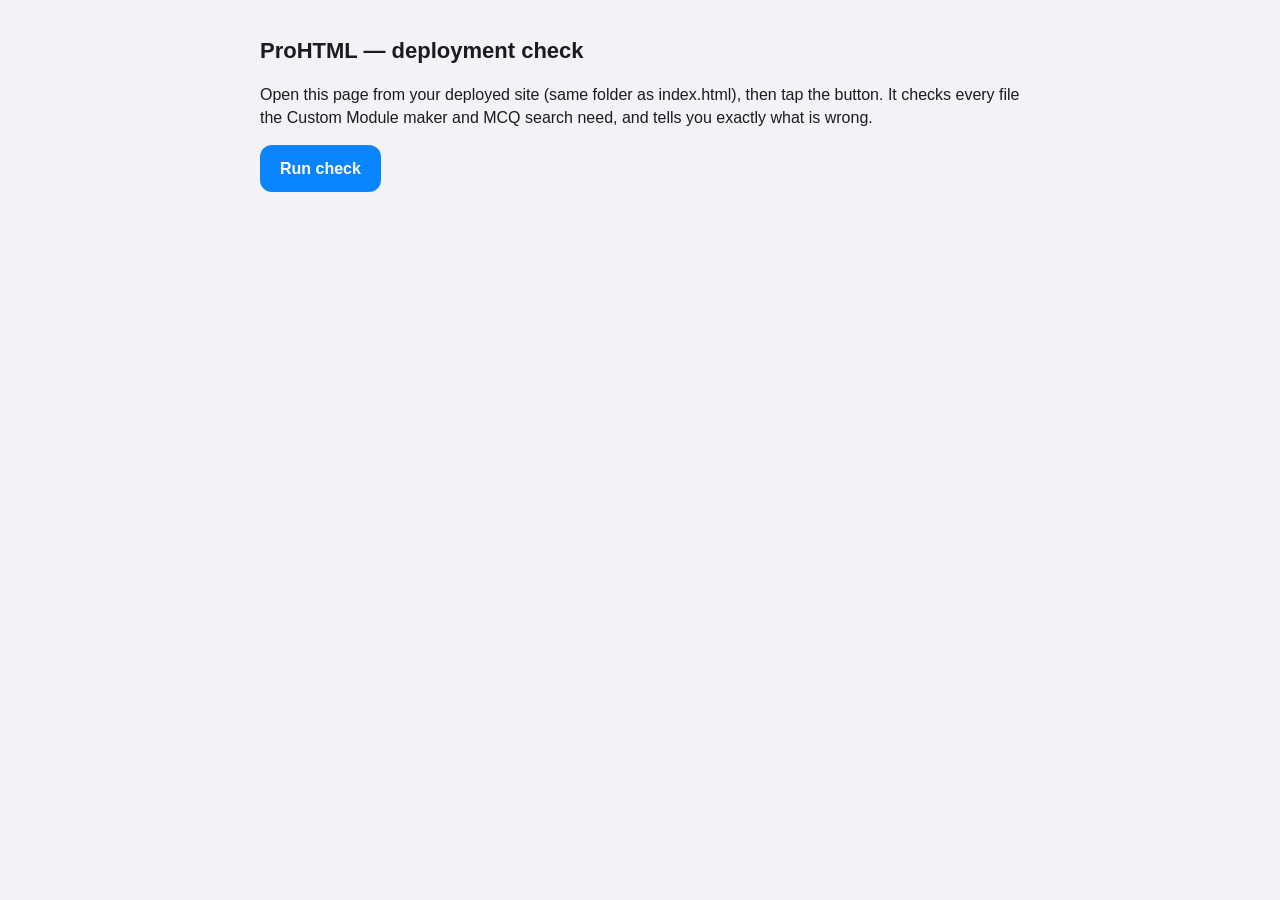
<file: diagnose.html>
<!doctype html>
<html lang="en"><head><meta charset="utf-8"><meta name="viewport" content="width=device-width,initial-scale=1">
<title>ProHTML Diagnose</title>
<style>
body{font:16px/1.45 -apple-system,Segoe UI,Roboto,sans-serif;margin:0;padding:20px;max-width:760px;margin:auto;background:#f2f2f7;color:#1c1c1e}
h1{font-size:22px}button{font:inherit;padding:12px 20px;border:0;border-radius:12px;background:#0a84ff;color:#fff;font-weight:600}
.r{background:#fff;border-radius:12px;padding:10px 14px;margin:8px 0;word-break:break-all}.ok{border-left:6px solid #30d158}.bad{border-left:6px solid #ff453a}.warn{border-left:6px solid #ff9f0a}
small{color:#6c6c70;display:block}#sum{font-weight:700;margin:14px 0}
</style></head><body>
<h1>ProHTML — deployment check</h1>
<p>Open this page from your deployed site (same folder as index.html), then tap the button. It checks every file the Custom Module maker and MCQ search need, and tells you exactly what is wrong.</p>
<button id="go">Run check</button><div id="sum"></div><div id="out"></div>
<script>
const EXPECT={"index.html": {"size": 158481, "sha256": "1422514486a7fd6b4f96e3b1794c9dff57b8ffeb4bdbc335ca2335ea54490560"}, "custom-module.html": {"size": 15395763, "sha256": "a9e4ea179815f5bf396111ba9b70422ab478d2ee772e93d1674e9fe58b943b0f"}, "sw.js": {"size": 2305, "sha256": "f9bbe63b95c2b66e5c95bc56529f1fd8daf96a32ad34bfe69b15c9f71b354477"}, "manifest.webmanifest": {"size": 475, "sha256": "3cafc190f66a87b06fb76dbc20385597c06acf421542c1ae8762a73f970b1300"}, "assets/mcq-search.js": {"size": 51681, "sha256": "c6599db0fa1f0b3430e23379b9ed7fd7495258f1883cfd87dbdf8f09f686a5de"}, "assets/mcq-search.css": {"size": 3537, "sha256": "8a649c68ca4a82dee4c884bcfc95c967b60dde98f03d4de3261f7fcaf3694bde"}, "assets/mcq-question-index.json": {"size": 2366663, "sha256": "b2518f2c1cf6f9d989667a91c77cfdae86f885d13d757832100fad4f52f1084b"}, "assets/mcq-qbank-hub-pyq-index.json": {"size": 104376, "sha256": "22e477144ba13e861daf8969ba3d5dcbe5f51e807715f20805bffc6caccfa687"}, "assets/bookmarks.js": {"size": 31213, "sha256": "16614e0dd3af532626bc03a7980541be4255aacb253f17fbafae423007508192"}, "assets/liquid-glass.js": {"size": 24891, "sha256": "729a22c122d9922ab25d3ef62ab7806f9c9d34d740eb13e7c15a2f59f04ebed6"}, "assets/liquid-glass.css": {"size": 23379, "sha256": "1bd0083d650409dba1707f5b0968c29659174fc12ad1a87da89f460c93dcf2fc"}, "assets/fonts/inter-latin-400-normal.woff2": {"size": 23664, "sha256": "8909904ab6c872eb994093482a88a28eca2cd95912d7b6fecd72103b0dc07edc"}, "assets/fonts/inter-latin-700-normal.woff2": {"size": 24356, "sha256": "6f56409fd3d64bb85f7d070bce20749db2d66b6d63cec586cc22d1c761be2491"}, "icon-192.png": {"size": 9526, "sha256": "7e37089829b910a62f78596c62c4bf108dcb15ae4c16de3d9551d173522b12e4"}, "icon-512.png": {"size": 17581, "sha256": "16f09e70116e1e4bb0bee4f69d33ada7da0f78d0b12441994f09fbb1ef335826"}};
const SRC='https://raw.githubusercontent.com/sunday2212/WEBREPLITX5/7442d6f918a7469be0e0941eb39586220dc31ce7/frontend/quizx/Brain/';
const out=document.getElementById('out'),sum=document.getElementById('sum');
function row(cls,t,s){const d=document.createElement('div');d.className='r '+cls;d.innerHTML='<b>'+t+'</b>'+(s?'<small>'+s+'</small>':'');out.appendChild(d)}
async function sha(buf){const h=await crypto.subtle.digest('SHA-256',buf);return [...new Uint8Array(h)].map(b=>b.toString(16).padStart(2,'0')).join('')}
document.getElementById('go').onclick=async()=>{
 out.innerHTML='';sum.textContent='Checking…';let bad=0;
 if(!location.protocol.startsWith('http')){row('bad','Opened as a file','Must be opened from your https://…github.io site (or http://localhost), not by double-clicking.');bad++}
 if(!crypto.subtle){row('bad','Not a secure page','Use the https:// GitHub Pages address.');bad++}
 for(const [f,e] of Object.entries(EXPECT)){
  try{
   const r=await fetch(f+'?chk='+Date.now(),{cache:'no-store'});
   if(!r.ok){row('bad',f+' — HTTP '+r.status,'File is MISSING on your site. Upload it at exactly this path.');bad++;continue}
   const buf=await r.arrayBuffer();
   if(buf.byteLength!==e.size){row('bad',f+' — wrong size','Got '+buf.byteLength+' bytes, expected '+e.size+'. File is truncated, old, or modified. Re-upload it.');bad++;continue}
   if((await sha(buf))!==e.sha256){row('bad',f+' — content differs','Same size but different bytes (line-ending/encoding change?). Re-upload the original.');bad++;continue}
   row('ok',f+' — OK',(e.size/1024).toFixed(0)+' KB');
  }catch(x){row('bad',f+' — '+x.message);bad++}
 }
 // service worker
 try{const regs=await navigator.serviceWorker.getRegistrations();row(regs.length?'ok':'warn','Service worker: '+(regs.length?'registered':'not registered yet'),'Open index.html once online to register it.')}catch(x){row('warn','Service worker unavailable',x.message)}
 // storage
 try{await new Promise((res,rej)=>{const q=indexedDB.open('diag-test',1);q.onsuccess=()=>{q.result.close();indexedDB.deleteDatabase('diag-test');res()};q.onerror=()=>rej(q.error)});row('ok','Browser storage (IndexedDB) works')}catch(x){row('bad','IndexedDB blocked','Private mode or storage blocked — MCQ answers/cache cannot be saved.');bad++}
 try{new DecompressionStream('gzip');row('ok','DecompressionStream supported')}catch(x){row('bad','Browser too old','Custom Module and PYQ lookup need a current Chrome/Safari/Edge.');bad++}
 // upstream question source
 try{
  const r=await fetch(SRC+'file-manifest.json',{referrerPolicy:'no-referrer'});
  if(r.ok)row('ok','Question source (raw.githubusercontent.com) reachable','HTTP '+r.status);
  else{row('bad','Question source returned HTTP '+r.status,'MCQ search downloads question text from github.com/sunday2212/WEBREPLITX5. If this is 404/403 that repo is private, renamed or deleted — search cannot work on ANY site until its data is available again.');bad++}
 }catch(x){row('bad','Question source unreachable','Network blocked (ad-blocker, DNS filter, VPN, offline). Allow raw.githubusercontent.com.');bad++}
 sum.textContent=bad?('❌ '+bad+' problem(s) found — fix the red items above.'):'✅ Everything is correct. Hard-reload the site and use it.';
};
</script></body></html>
</file>
